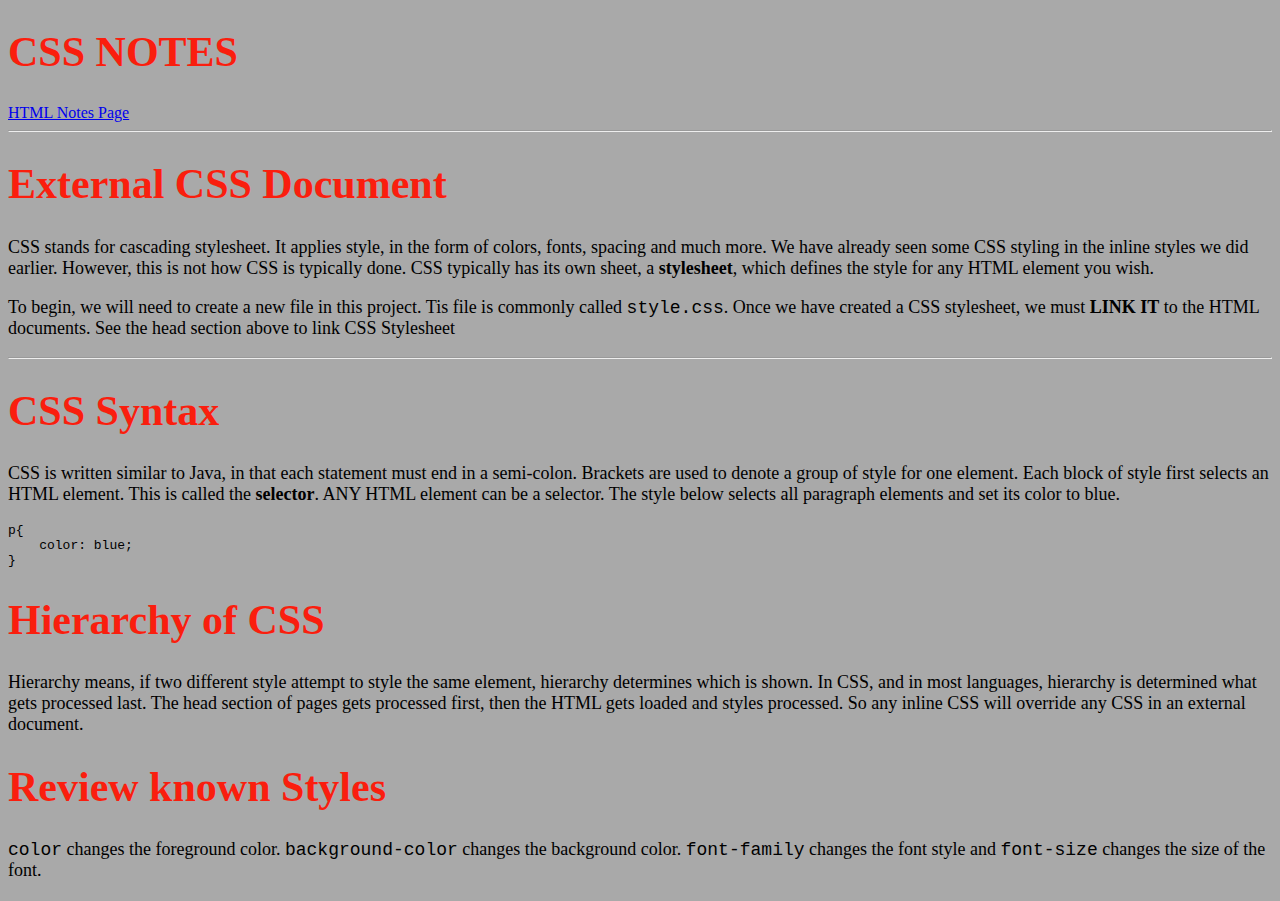
<file: cssNotes.html>
<!DOCTYPE html>
<html lang="en">
<head>
    <meta charset="UTF-8">
    <title>Unit 5 Notes</title>
    <link rel="stylesheet" href="Style.css">
</head>
<body>
    <h1>CSS NOTES</h1>
    <a href="index.html">HTML Notes Page</a>
    <hr>

    <h1>External CSS Document</h1>
    <p>CSS stands for cascading stylesheet. It applies style, in the form of colors, fonts, spacing and much more. We have already seen some CSS styling in the inline styles we did earlier. However, this is not how CSS is typically done. CSS typically has its own sheet, a <b>stylesheet</b>, which defines the style for any HTML element you wish. </p>
    <p>To begin, we will need to create a new file in this project. Tis file is commonly called <code>style.css</code>. Once we have created a CSS stylesheet, we must <b>LINK IT</b> to the HTML documents. See the head section above to link CSS Stylesheet</p>

    <hr>

    <h1>CSS Syntax</h1>
    <p>CSS is written similar to Java, in that each statement must end in a semi-colon. Brackets are used to denote a group of style for one element. Each block of style first selects an HTML element. This is called the <b>selector</b>. ANY HTML element can be a selector. The style below selects all paragraph elements and set its color to blue.</p>
<pre><code>p{
    color: blue;
}</code></pre>

    <h1>Hierarchy of CSS</h1>
    <p>Hierarchy means, if two different style attempt to style the same element, hierarchy determines which is shown. In CSS, and in most languages, hierarchy is determined what gets processed last. The head section of pages gets processed first, then the HTML gets loaded and styles processed. So any inline CSS will override any CSS in an external document. </p>

    <h1>Review known Styles</h1>
    <p><code>color</code> changes the foreground color. <code>background-color</code> changes the background color. <code>font-family</code> changes the font style and <code>font-size</code> changes the size of the font.</p>







</body>
</html>
</file>
<file: Style.css>
body{
    background-color: darkgrey;
}

h1{
    font-size: 42px;
    color: #fa1e0e;

}
h2{
    font-size: 36px;
}

h3{
    font-size: 30px;
}


p{
    color: black;
    font-size: 18px;
}
</file>
